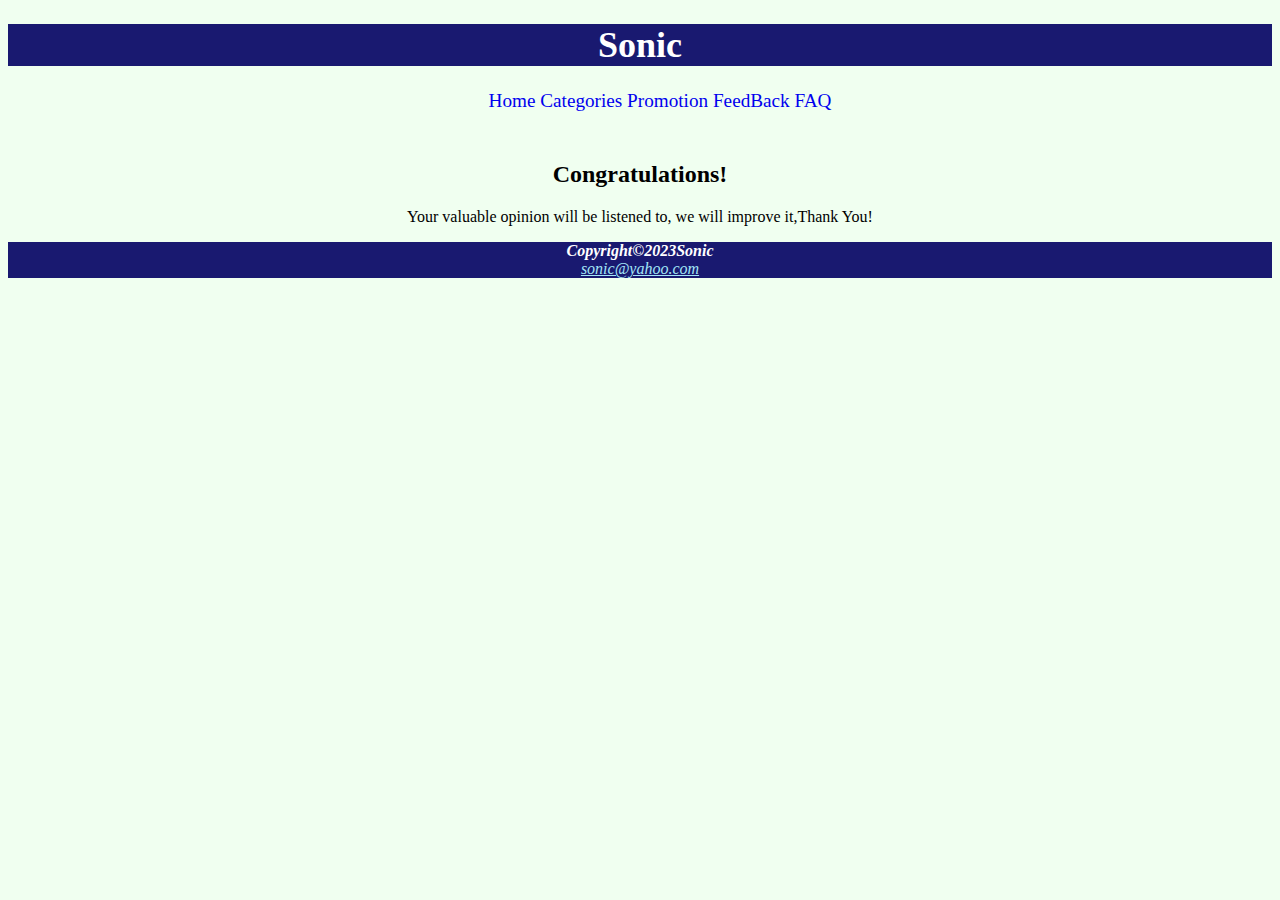
<file: congrat.html>
<!DOCTYPE html>
<html lang="en">

<head>
    <meta charset="UTF-8">
    <title>Sonic</title>
    <link rel="icon" href="images/iconpromotion.png">
    <link rel="stylesheet" href="sonic.css">
</head>

<body>
    <header>
        <h1>Sonic</h1>
    </header>
    <!--Navigation bar-->
    <nav>
        <ul>
            <li><a href="index.html">Home</a></li>
            <li><a href="categories.html">Categories</a></li>
            <li><a href="promotion.html">Promotion</a></li>
            <li><a href="feedback.html">FeedBack</a></li>
            <li><a href="faq.html">FAQ</a></li>
        </ul>
    </nav>
    <main>
        <!--congrat page-->
        <h2>Congratulations!</h2>
        <p>
            Your valuable opinion will be listened to, we will improve it,Thank You!
        </p>




    </main>
    <!--footer-->
    <footer>
        <b>Copyright&copy;2023Sonic<br></b>
        <a href="mailto:sonic@yahoo.com" class="mail">sonic@yahoo.com</a>

    </footer>
</body>

</html>
</file>
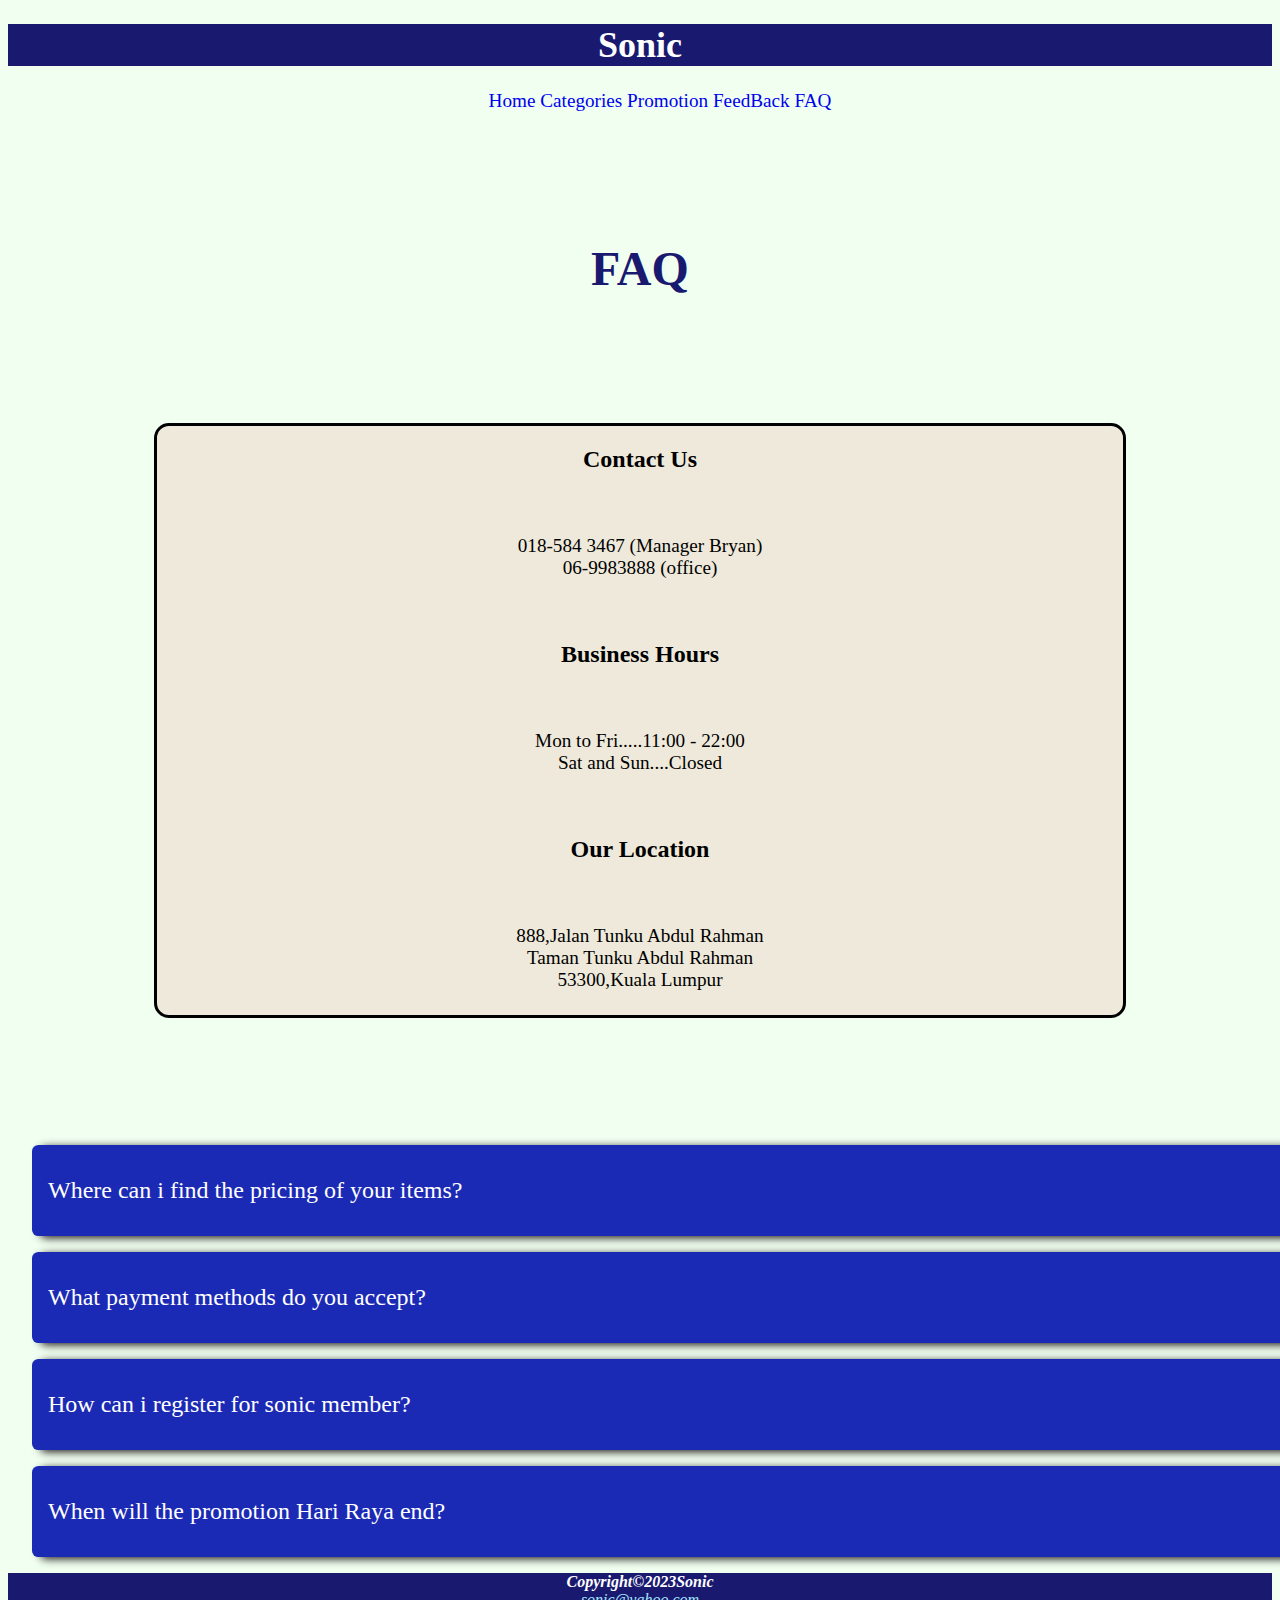
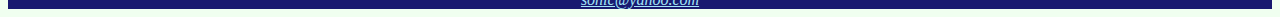
<file: faq.html>
<!DOCTYPE html>
<html lang="en">

<head>
    <meta charset="UTF-8">
    <title>Sonic</title>
    <link rel="icon" href="images/abouticon.png">
    <link rel="stylesheet" href="sonic.css">
</head>

<body>
    <header>
        <h1>Sonic</h1>
    </header>
    <!--Navigation bar-->
    <nav>
        <ul>
            <li><a href="index.html">Home</a></li>
            <li><a href="categories.html">Categories</a></li>
            <li><a href="promotion.html">Promotion</a></li>
            <li><a href="feedback.html">FeedBack</a></li>
            <li><a href="faq.html">FAQ</a></li>
        </ul>
    </nav>
    <main>
        <div class="wrapper2">
            <div class="title">
                <h1>FAQ</h1>
            </div>
        </div>
        <!--info physical store-->
        <div class="faqboxes">
            <div class="faqbox">
                <h2>Contact Us</h2>
                <br>
                <p>
                    018-584 3467 (Manager Bryan)
                    <br>06-9983888 (office)
                </p>

                <br>

                <h2>Business Hours</h2>
                <br>
                <p>
                    Mon to Fri.....11:00 - 22:00
                    <br>Sat and Sun....Closed
                </p>

                <br>

                <h2>Our Location</h2>
                <br>
                <p>
                    888,Jalan Tunku Abdul Rahman<br>
                    Taman Tunku Abdul Rahman<br>
                    53300,Kuala Lumpur<br>
                </p>
            </div>
        </div>
        <!--faq sonic-->
        <div class="faq">
            <div class="accordion">

                <div class="accordion-item" id="question2">
                    <a class="accordion-link" href="#question2">
                        Where can i find the pricing of your items?
                        <i class="icon ion-md-add"></i>
                        <i class="icon ion-md-remove"></i>
                    </a>
                    <div class="answer">
                        <p>You can find all our prices on our online page!</p>
                    </div>
                </div>

                <div class="accordion-item" id="question3">
                    <a class="accordion-link" href="#question3">
                        What payment methods do you accept?
                        <i class="icon ion-md-add"></i>
                        <i class="icon ion-md-remove"></i>
                    </a>
                    <div class="answer">
                        <p>We accept Cash, Card or E-wallet, scan on the QR code to make an e-wallet payment!</p>
                    </div>
                </div>

                <div class="accordion-item" id="question4">
                    <a class="accordion-link" href="#question4">
                        How can i register for sonic member?
                        <i class="icon ion-md-add"></i>
                        <i class="icon ion-md-remove"></i>
                    </a>
                    <div class="answer">
                        <p>For now we just can sign up member on physical store at <br>
                            888,Jalan Tunku Abdul Rahman<br>
                            Taman Tunku Abdul Rahman<br>
                            53300,Kuala Lumpur<br></p>
                    </div>
                </div>
                <div class="accordion-item" id="question1">
                    <a class="accordion-link" href="#question1">
                        When will the promotion Hari Raya end?
                        <i class="icon ion-md-add"></i>
                        <i class="icon ion-md-remove"></i>
                    </a>
                    <div class="answer">
                        <p>Our Hari Raya promotion is until 29/4/2023.Only for sonic member!</p>
                    </div>
                </div>
            </div>
        </div>
    </main>
    <!--footer-->
    <footer>
        <b>Copyright&copy;2023Sonic<br></b>
        <a href="mailto:sonic@yahoo.com" class="mail">sonic@yahoo.com</a>

    </footer>
</body>

</html>
</file>
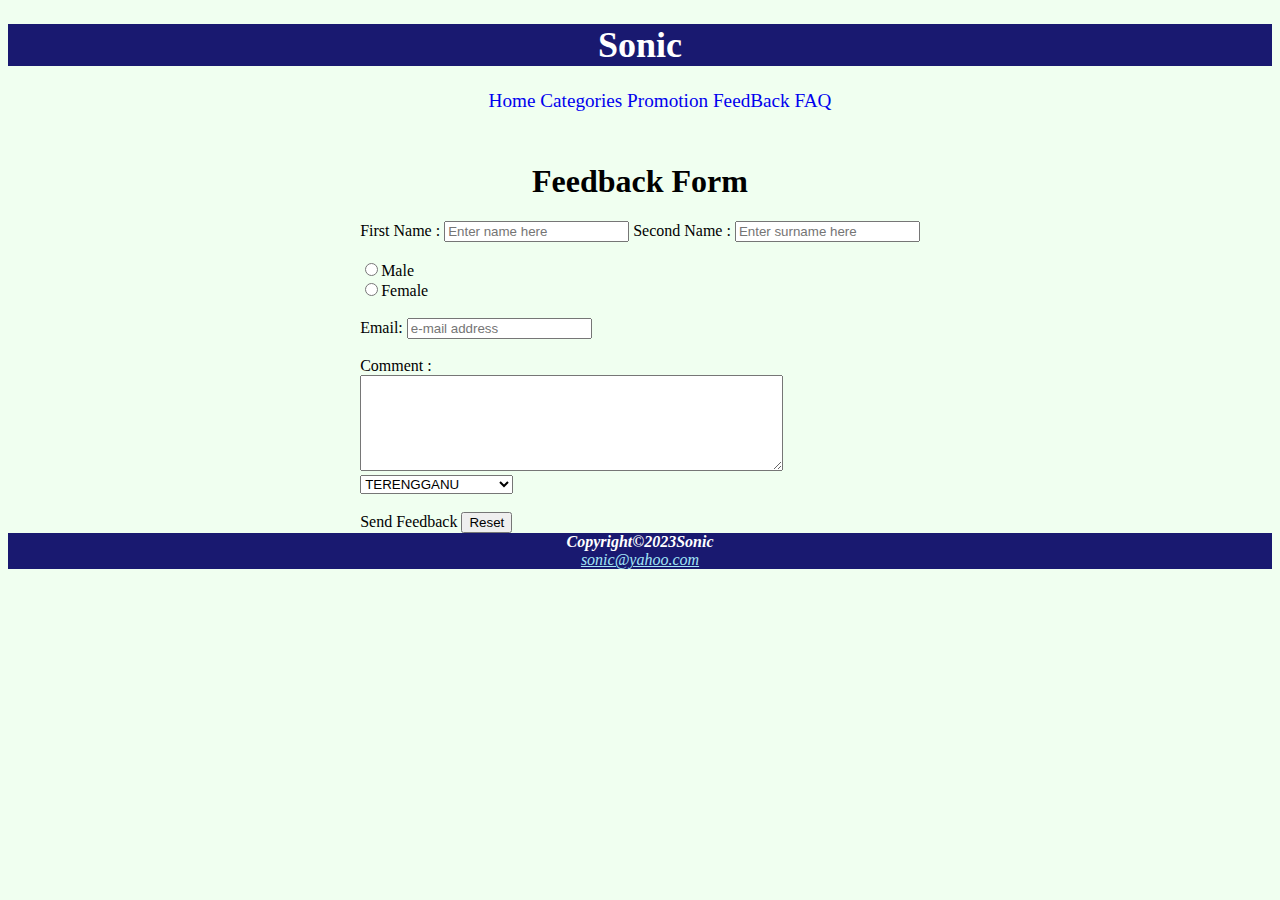
<file: feedback.html>
<!DOCTYPE html>
<html lang="en">

<head>
    <meta charset="UTF-8">
    <title>Sonic</title>
    <link rel="icon" href="images/iconfeedback.png">
    <link rel="stylesheet" href="sonic.css">
</head>

<body>
    <header>
        <h1>Sonic</h1>
    </header>
    <!--Navigation bar-->
    <nav>
        <ul>
            <li><a href="index.html">Home</a></li>
            <li><a href="categories.html">Categories</a></li>
            <li><a href="promotion.html">Promotion</a></li>
            <li><a href="feedback.html">FeedBack</a></li>
            <li><a href="faq.html">FAQ</a></li>
        </ul>
    </nav>
    <main>
        <!--feedback form-->
        <div class="feedback">
            <h1>Feedback Form</h1>
            <form action="https://www.w3schools.com/action_page.php" method="post">
                First Name : <input type="text" name="firstname" placeholder="Enter name here">
                Second Name : <input type="text" name="secondname" placeholder="Enter surname here">
                <br>
                <br>

                <input type="radio" name="gender" value="male">Male<br>
                <input type="radio" name="gender" value="female">Female
                <br>
                <br>
                Email: <input type="email" name="mail" placeholder="e-mail address">
                <br>
                <br>
                Comment :<br>
                <textarea rows="6" cols="50" name="commentfield"></textarea>
                <br>
                <select name="countychooser">
                    <option value="TERENGGANU">TERENGGANU</option>
                    <option value="PERLIS">PERLIS</option>
                    <option value="SELANGOR">SELANGOR</option>
                    <option value="NEGERI SEMBILAN">NEGERI SEMBILAN</option>
                    <option value="JOHOR">JOHOR</option>
                    <option value="KELANTAN">KELANTAN</option>
                    <option value="PERAK">PERAK</option>
                    <option value="KEDAH">KEDAH</option>
                    <option value="PAHANG">PAHANG</option>
                    <option value="PULAU PINANG">PULAU PINANG</option>
                    <option value="MELAKA">MELAKA</option>
                    <option value="SABAH">SABAH</option>
                    <option value="SARAWAK">SARAWAK</option>
                    <option value="W.P.KUALA LUMPUR">W.P.KUALA LUMPUR</option>
                    <option value="W.P.PUTRAJAYA">W.P.PUTRAJAYA</option>
                    <option value="W.P.LABUAN">W.P.LABUAN</option>
                </select>
                <br>
                <br>
                <div class="sendfeedback">
                    <a href="congrat.html">Send Feedback</a>
                    <input TYPE="reset" value="Reset">
                </div>
            </form>
        </div>



    </main>
    <!--footer-->
    <footer>
        <b>Copyright&copy;2023Sonic<br></b>
        <a href="mailto:sonic@yahoo.com" class="mail">sonic@yahoo.com</a>

    </footer>
</body>

</html>
</file>
<file: sonic.css>
/*for all page,body header,footer,nav*/
body {
    background-color:honeydew ;

}

header {
    background-color: #191970;
    color: #ffffff;
    text-align: center;
    font-family: Brush Script MT, Brush Script Std, cursive;
    font-size: large;
}

footer {
    background-color: #191970;
    text-align: center;
    font-style: italic;
    color: #ffffff;
}

nav {
    text-decoration: none;
    text-align: center;
    padding-left: 10px;
    padding-right: 10px;
    padding-bottom: 10px;
    font-size: larger;
}

nav ul li {
    display: inline;
}

nav a {
    text-align: center;
    text-decoration: none;
    font-weight: 300;
    font-family: 'papyrus';
}

nav a:hover {
    color: aqua;
    font-weight: 600;
}
/*end for all page,body header,footer,nav*/

/*for div*/
div {
    display: block;
}
/*end for div*/

/*for vid*/
.vid {
    align-items: center;
    width: 80%;
    margin-left: 280px;
    margin-right: auto;
}
/*end for div*/
h2 {
    text-align: center;
}

p {
    text-align: center;
}
/*for itembox*/
.container {
    display: flex;
    flex-wrap: wrap;
    margin: 8%;
    justify-content: center;
}

.itembox {
    width: auto;
    height: auto;
    margin: 6%;
}

.itembox img {
    height: 250px;
    width: 250px;
}
/*end for itembox*/
h6 {
    text-align: center;
}
/*for form*/
.feedback
{
    display: block;
    text-align: center;
}
form
{
    display: inline-block;
    margin-left: auto;
    margin-right: auto;
    text-align: left;
}
/*end for form*/

/*for faqpage*/
.wrapper2{
    width: 1200px;
    margin: 100px auto;
    color: #191970;
}

.title{
    text-align: center;
    margin-bottom: 30px;
    font-size:x-large;
}

.faq{
    width: 100%;
    max-width: 80rem;
    margin: 0 auto;
    padding: 0 1.5rem;
}

.accordion-item{
    background: rgba(14, 30, 177, 0.945);
    border-radius: .4rem;
    margin-bottom: 1rem;
    padding: 1rem;
    box-shadow: .5rem 2px .5rem rgba(13, 4, 4, 0.907);
}

.accordion-link{
    font-size: 1.5rem;
    color: white;
    text-decoration: none;
    align-items: center;
    justify-content: space-between;
    padding: 1rem 0;
    position: relative;
    display: flex;
    width: 100%;
}

.accordion-link i{
    color: white;
    padding: .5rem;
}

.answer::before{
    content: '';
    position: absolute;
    width: .6rem;
    height: 90%;
    background-color: #ffffff;
    top: 50%;
    left: 0;
    transform: translateY(-50%);
}

.accordion-link:hover{
    background: rgba(12, 163, 173, 0.712);
}

.accordion-link .ion-md-remove{
    display: none;
}

.answer{
    max-height: 0;
    overflow: hidden;
    position: relative;
    background: rgba(61, 192, 209, 0.885);
    transition: max-height 650ms;
}

.answer p{
    color: white;
    font-size: 1.5rem;
    padding: 2rem;
}

.accordion-item:target .answer{
    max-height: 20rem;
}

.mail{
    color: #a3e6f7;
}

h3 {
    text-align: center;
}

strong {
    color: #191970;
    font-size:x-large;
}

.faqboxes{
    display:block;
    flex-wrap: wrap;
    margin: 10%;
    justify-content: center;
}

.faqbox{
    border: solid;
    width:auto;
    min-height: 225px;
    height: auto;
    border-radius: 15px 15px 15px 15px;
    background-color:#EEE9DA;
    margin:20px;
}

.faqbox h3{
    font-size: 1.5em;
    padding: 4px;
    text-align: center;
}

.faqbox p{
    font-size: 1.2em;
    padding: 5px;
}
/*end for faqpage*/
/*for congrat */
.sendfeedback a{
    color: black;
  text-decoration: none;
}
/*end for congrat */
</file>
